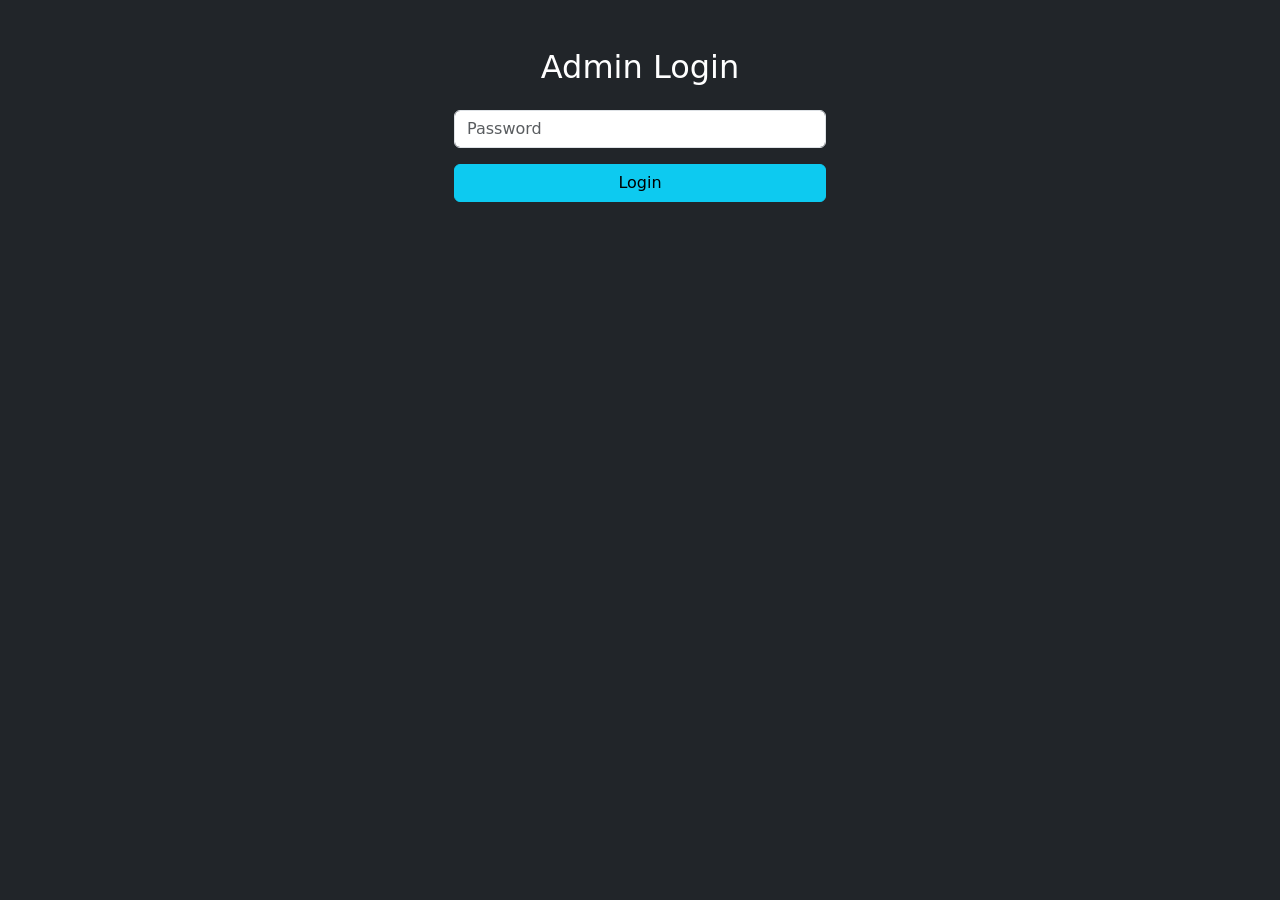
<file: dashboard.html>
<!DOCTYPE html>
<html>
<head>
  <meta charset="UTF-8">
  <title>Dashboard</title>

  <link
    href="https://cdn.jsdelivr.net/npm/bootstrap@5.3.3/dist/css/bootstrap.min.css"
    rel="stylesheet"
  />

  <link rel="stylesheet" href="style.css">
</head>

<body>

<div class="container py-5">
  <div class="dashboard-header">
    <h1>Admin Dashboard</h1>
    <button
      class="btn btn-danger mb-4"
      onclick="logout()"
    >
      Logout
    </button>
  </div>
  <hr>
  <div class="row mb-4">

  <div class="stats-container">

    <div class="card stats-card text-center p-3">

      <h1 id="totalProjects">
        0
      </h1>

      <p>
        Projects
      </p>

    </div>

  </div>

</div>
  <h3>Add Project</h3>

<input
  id="title"
  class="form-control mb-3"
  placeholder="Project Title"
/>

<textarea
  id="desc"
  class="form-control mb-3"
  placeholder="Description"
></textarea>

<input
  id="tech"
  class="form-control mb-3"
  placeholder="Technologies Used"
/>

<input
  id="image"
  class="form-control mb-3"
  placeholder="Image URL"
/>

<input
  id="github"
  class="form-control mb-3"
  placeholder="GitHub URL"
/>

<input
  id="demo"
  class="form-control mb-3"
  placeholder="Live Demo URL"
/>

<button
  id="saveBtn"
  type="button"
  class="btn btn-info"
  onclick="addProject()"
>
  Save Project
</button>
<button
  class="btn btn-success"
  onclick="exportJSON()"
>
  Generate projects.json
</button>
  <hr>

  <h3>Projects</h3>

  <div id="project-list"></div>
  
</div>


<script src="dashboard.js"></script>

</body>
</html>
</file>
<file: style.css>
*, *::before, *::after{
  box-sizing:border-box;
}
body{
  margin:0;
  background:#020617;
  color:white;
  font-family:Poppins;
  overflow-x:hidden;
}
.lux-loader{
  position:fixed;
  inset:0;
  display:flex;
  justify-content:center;
  align-items:center;
  background:
  radial-gradient(
    circle at top,
    #111827,
    #020617 70%
  );
  overflow:hidden;
  z-index:9999;
}
.logo-wrapper{
  position:relative;
  width:180px;
  height:180px;
  display:flex;
  justify-content:center;
  align-items:center;
  animation:
  floatLogo 4s ease-in-out infinite;
}
.logo-ring{
    position:absolute;
    width:320px;
    height:320px;
    border-radius:50%;
    border:6px solid rgba(56,189,248,.35);
    z-index:1;
    animation:rotateRing 15s linear infinite;

    box-shadow:
        0 0 30px rgba(56,189,248,.55),
        0 0 70px rgba(139,92,246,.45);
}
@keyframes rotateRing{
    from{transform:rotate(0deg);}
    to{transform:rotate(360deg);}
}
.hero-logo-wrapper{
    position:relative;
    width:380px;
    height:380px;
    display:flex;
    justify-content:center;
    align-items:center;
    margin:auto;
}
.logo-image{
  width:100px;
  height:100px;
  object-fit:cover;
  border-radius:50%;
  box-shadow:
  0 0 40px
  rgba(139,92,246,.5);
  position: absolute;
  z-index:2;
}
@keyframes floatLogo{
  0%{
    transform:translateY(0px);
  }
  50%{
    transform:translateY(-10px);
  }
  100%{
    transform:translateY(0px);
  }
}
.loader-ring {
  position: absolute;
  width: 125px;
  height: 125px;
  border: 4px solid transparent;
  border-top: 4px solid #00d4ff;
  border-right: 4px solid #00d4ff;
  border-radius: 50%;
  animation: spin 1s linear infinite;
}
@keyframes spin {
  0% {
    transform: rotate(0deg);
  }
  100% {
    transform: rotate(360deg);
  }
}
.navbar-toggler{
  border:none;
  box-shadow:none !important;
}
.navbar::after{
  content:"";
  position:absolute;
  left:0;
  bottom:0;
  width:100%;
  height:1px;
  background:#020617 !important;
  box-shadow:
    0 1px 0 rgba(255,255,255,.12),
    0 12px 30px rgba(255,255,255,.08);
}
.navbar-toggler-icon{
  filter: brightness(0) invert(1);
}
.navbar-brand{
  display:flex;
  align-items:center;
  margin:0 !important;
  padding-top:0 !important;
  padding-bottom:0 !important;
  height:100%;
}
.navbar-nav{
  height:100%;
  display:flex;
  align-items:center;
}
.navbar-logo{
  width:32px;
  height:32px;
  border-radius:50%;
  object-fit:cover;
  box-shadow:0 0 15px rgba(255,255,255,.35);
}
.nav-link{
  color:white !important;
  position: relative;
  transition:.3s;
}
.nav-link:hover{
  transform: translateY(-3px);
  text-shadow:
  0 0 8px rgba(56,189,248,.9),
  0 0 18px rgba(139,92,246,.7),
  0 0 28px rgba(56,189,248,.6);
}
.nav-link:hover::after,
.nav-link:focus::after,
.nav-link:active::after{
  content:"";
  position:absolute;
  left:12px;
  bottom:0;
  width:70%;
  height:2px;
  background:#38bdf8;
  box-shadow:0 0 10px #38bdf8;
}
.nav-link:active {
  color:#38bdf8 !important;
  box-shadow: 0 0 12px 11px white;
  text-shadow:0 0 10px rgba(56,189,248,1);
  font-weight:600;
}
.navbar .container-fluid{
  padding-left:0 !important;
  padding-right:0 !important;
}
.hero-section{
  min-height:auto/*70vh*/;
  display:flex;
  align-items:center;
  padding-top:100px;
  padding-bottom:40px;
}
.hero-badge{
  color:#38bdf8;
  font-size:20px;
  font-weight:600;
}
.hero-title{
  font-size:90px;
  font-weight:800;
  line-height:1;
  margin:10px 0;
  text-shadow:0 0 30px rgba(56,189,248,.4);
}
.hero-title .text-info{
  color:#38bdf8;
}
.hero-buttons{
  display:flex;
  gap:20px;
  flex-wrap:wrap;
}
.hero-subtitle{
  font-size:1.2rem;
  color:#94a3b8;
  margin:25px 0;
  max-width:550px;
  line-height:1.8;
}
.hero-stats{
  display:flex;
  gap:40px;
  flex-wrap:wrap;
}
.stat-item h3{
  color:#38bdf8;
  margin:0;
}
.stat-item span{
  color:#94a3b8;
}
.hero-section .row {
  width: 100%;
  align-items: center;
}

.hero-section .col-lg-6:last-child {
  display: flex;
  justify-content: flex-end;
}
.hero-logo{
  width:280px;
  height:280px;
  border-radius:50%;
  object-fit:cover;
  position:relative;
  z-index:2;
  animation:floatHero 5s ease-in-out infinite;
  box-shadow:
        0 0 35px rgba(56,189,248,.45),
        0 0 70px rgba(139,92,246,.35);
}
@keyframes flyNavbar{
  0%{
    transform:
    translate(0,0)
    scale(1);
    opacity:1;
  }
  25%{
    transform:
    translate(-60px,-40px)
    scale(.92);
  }
  50%{
    transform:
    translate(-180px,-120px)
    scale(.75);
  }
  75%{
    transform:
    translate(-360px,-220px)
    scale(.45);
  }
  100%{
    transform:
    translate(-520px,-320px)
    scale(.22);
    opacity:0;
  }
}
.container,.navbar,section,footer{
  animation:
  appFade 1.5s ease;
}
@keyframes appFade{
  from{
    opacity:0;
    transform:translateY(20px);
  }
  to{
    opacity:1;
    transform:translateY(0);
  }
}
.project-image{
  width:100%;
  height:260px;
  object-fit:cover;
  border-radius:18px;
  margin-bottom:20px;
}
.project-card,.about-card{
  background:#111827;
  padding:35px;
  border-radius:24px;
  transition:.4s;
}
.project-card .btn{
  display:flex;
  justify-content:center;
  align-items:center;
}
.project-card{
  background:linear-gradient(180deg,#111827,#0f172a);
  border:1px solid rgba(56,189,248,.08);
}
.project-card:hover{
  transform:translateY(-10px);
  background:#1e293b;
}
.contact-form{
  display:flex;
  flex-direction:column;
  gap:20px;
  max-width:700px;
  margin:auto;
}
.skills-grid {
  display: grid !important;
  grid-template-columns: repeat(auto-fit, minmax(140px, 1fr));
  gap: 20px;
  padding: 0;
  margin: 40px 0 0 0;
  list-style: none;
  perspective: 1000px;
}
.skill-card{
  text-align:center;
  padding:25px;
  border-radius:20px;
  background:rgba(255,255,255,.05);
  border:1px solid rgba(255,255,255,.1);
  backdrop-filter:blur(10px);
  transition:.3s;
  transform-style: preserve-3d;
  transition: transform 0.4s ease, box-shadow 0.4s ease;
  will-change: transform;
  opacity:0;
  transform:translateY(40px);
  animation:skillAppear .8s ease forwards;
}
.skill-card:nth-child(1){animation-delay:.1s;}
.skill-card:nth-child(2){animation-delay:.2s;}
.skill-card:nth-child(3){animation-delay:.3s;}
.skill-card:nth-child(4){animation-delay:.4s;}
.skill-card:nth-child(5){animation-delay:.5s;}
.skill-card:nth-child(6){animation-delay:.6s;}

@keyframes skillAppear{
  from{
    opacity:0;
    transform:translateY(40px);
  }
  to{
    opacity:1;
    transform:translateY(0);
  }
}
.skill-card:hover{
  transform: translateY(-10px) rotateX(10deg) rotateY(-10deg) scale(1.05);
  box-shadow: 0 20px 40px rgba(56, 189, 248, 0.25);
}
.skill-icon{
  font-size:40px;
  margin-bottom:12px;
  transition: transform 0.4s ease;
}
.skill-icon img{
  width: 45px;
  height: 45px;
  object-fit: contain;
  transition: transform 0.3s ease;
}
.skill-card h5{
  margin:0;
}
.skill-card:hover .skill-icon img{
  transform: scale(1.15);
}
.skill-icon i{
  font-size: 42px;
  color: #38bdf8;
  transition: transform 0.3s ease, color 0.3s ease;
}
.skill-card:hover .skill-icon i{
  transform: scale(1.2);
  color: #8b5cf6;
}
.light-theme .skill-card{
  background:white;
  color:#111827;
  border:1px solid rgba(15,23,42,.1);
}
.contact-form input,.contact-form textarea{
  padding:18px;
  border:none;
  border-radius:16px;
  background:#111827;
  color:white;
}
textarea{
  min-height:180px;
}
.section-title{
  font-size:48px;
  font-weight:bold;
  margin-bottom:50px;
}
.dark-theme{
  min-height:100vh;
  color:white;
  background-color:#020617;
  background-image:radial-gradient( rgba(255,255,255,.08) 0.7px,transparent 0.7px);
  background-size:140px 140px;
}
.container-fluid{
  align-items:center !important;
}
.dark-theme .navbar{
  min-height:72px !important;
  padding:15px 20px !important;
}
.light-theme{
  background:#f8fafc;
  color:#111827;
  min-height:100vh;
  transition:.4s;
}
.light-theme .glass-card,.light-theme .skill-card,.light-theme .project-card,.light-theme .about-card{
  background:white;
  color:#111827;
}
.light-theme .btn-outline-light,.light-theme .btn-outline-light:link,.light-theme .btn-outline-light:visited{
  color:black !important;
  border:2px solid black !important;
}
.dark-theme .btn-outline-light{
  color:white !important;
  border:2px solid white !important;
  background:transparent !important;
}
.dark-theme .theme-btn{
  color:white !important;
  border:2px solid white !important;
}
.light-theme .theme-btn{
  color:#111827 !important;
  border:2px solid #111827 !important;
}
.btn-outline-light{
  color:white;
  border:2px solid white;
  background:transparent;
}
.light-theme .navbar-toggler{
  border:2px solid #000 !important;
}
.light-theme .navbar{
  background:white !important;
  min-height:72px !important;
  padding:15px 20px !important;
  border-bottom:1px solid rgba(0,0,0,.08) !important;
  box-shadow:0 8px 30px rgba(0,0,0,.15) !important;
}
.light-theme .navbar::after{
  display:none;
}
.light-theme .nav-link{
  color:black !important;
}
.light-theme .navbar-collapse{
  background:white !important;
  border-radius:10px;
}
.light-theme .nav-link:hover{
  color:#38bdf8 !important;
}
.light-theme .navbar-toggler-icon{
  filter: brightness(0);
}
.btn-info{
  background:linear-gradient( 135deg, #38bdf8, #8b5cf6);
  border:none;
  color:white;
  font-weight:bold;
  transition:.4s;
}
.btn-info:hover{
  transform:translateY(-3px);
  box-shadow:
  0 10px 25px
  rgba(139,92,246,.5);
}
.light-theme .btn-outline-light:hover{
  background:#0f172a !important;
  color:white !important;
}
.theme-btn{
  position:fixed;
  width:90px;
  top:82px;
  right:30px;
  z-index:1200;
  border-radius:30px;
  padding:10px 22px;
  backdrop-filter:blur(10px);
  background:rgba(255,255,255,.05);
  border:1px solid rgba(255,255,255,.15);
  transition:.4s;
}
.theme-btn:hover{
  transform:translateY(-3px);
  background:rgba(255,255,255,.12);
  box-shadow:0 10px 25px rgba(139,92,246,.35);
}
.stats-card{
  width:220px;
  height:120px;
  margin:auto;
  border-radius:20px;
  text-align:center;
  padding:25px;
}
.navbar{
  position:fixed;
  min-height:72px !important;
  width:100%;
  top:0;
  left:0;
  z-index:10;
  display:flex;
  align-items:center;
  justify-content:space-between;
  padding:18px 40px;
  background:#0f172a !important;
  border-bottom:1px solid rgba(56,189,248,.15);
  box-shadow:0 8px 30px rgba(0,0,0,.45);
}
.back-to-top{
  position:fixed;
  bottom:80px;
  right:30px;
  width:55px;
  height:55px;
  border:none;
  border-radius:50%;
  background:linear-gradient(135deg,#38bdf8,#8b5cf6);
  color:white;
  font-size:24px;
  cursor:pointer;
  z-index:1000;
  box-shadow:0 5px 20px rgba(139,92,246,.4);
  transition:.3s;
}
.back-to-top:hover{
  transform:translateY(-5px);
  box-shadow:0 10px 25px rgba(139,92,246,.6);
}
.form-message{
  margin-top:15px;
  text-align:center;
  font-weight:600;
  color:#38bdf8;
}

/* ===== MEDIA QUERIES ===== */
@media(max-width:1200px){
  .hero-title{
    font-size:70px;
  }
}
@media(min-width:992){
  .light-theme .navbar-collapse{
    padding:0 !important;
  }
}
@media(max-width:992px){
  .hero-logo{
    width:220px;
    height:220px;
  }
  .logo-ring{
    width:280px;
    height:280px;
  }
 .hero-stats{
    justify-content:center;
  }
  .hero-buttons{
    justify-content:center;
  }
  .hero-subtitle{
    margin-left:auto;
    margin-right:auto;
    text-align:center;
  }
  .navbar{
    padding:20px 30px !important;
  }
  .navbar-nav{
    gap:18px !important;
  }
  .light-theme .navbar-nav .nav-link{
    color:black !important;
  }
  .hero-title{
    font-size:58px;
    text-align:center;
  }
  .btn-info{
    width:100%;
  }
  .section-title{
    text-align:center;
  }
  .skill-card,.project-card{
    margin-bottom:20px;
  }
}
@media (max-width:768px){
  .navbar-collapse{
    margin-top:15px;
    background:#020617;
    border-radius:15px;
    padding:15px;
  }
  .navbar-nav{
    gap:0 !important;
  }
  .nav-link{
    padding:8px 0;
    font-size:14px;
    text-align:center;
  }
  .navbar-logo{
    width:28px;
    height:28px;
  }
  .hero-title{
    font-size:44px;
    line-height:1.2;
  }
  .logo-wrapper{
    width:160px;
    height:160px;
  }
  .logo-image{
    width:80px;
    height:80px;
  }
  .section-title{
    font-size:36px;
    margin-bottom:30px;
  }
  .contact-form input,.contact-form textarea{
    padding:15px;
  }
  .theme-btn{
      top: 120px;
      right:15px;
      padding: 8px 16px;
      font-size:14px;
   }
  .hero-section{
    min-height:auto;
    padding-top:100px;
    padding-bottom:30px;
    text-align:center;
  }
  .hero-title{
    font-size:52px;
    line-height:1.1;
  }
  .hero-buttons{
    justify-content:center;
  }
  .hero-logo{
    width:200px;
    height:200px;
  }
  .logo-ring{
    width:260px;
    height:260px;
  }
  #skills{
    padding-top:0 !important;
  }
  .navbar{
    padding:15px 20px !important;
  }
}
@media(max-width:576px){
  body{
    overflow-x:hidden;
  }
  .navbar{
    padding:15px !important;
  }
  .nav-link{
    font-size:14px;
  }
  .hero-title{
    font-size:34px;
  }
  .container{
    padding-left:20px !important;
    padding-right:20px !important;
  }
  .glass-card,.skill-card,.project-card,.about-card{
    padding:22px !important;
    border-radius:20px;
  }
  .section-title{
    font-size:30px;
    margin-bottom:35px;
  }
  .btn-info{
    width:100%;
  }
  footer{
    padding:25px 15px;
  }
}
@media(max-width:400px){
  .hero-title{
    font-size:28px;
  }
  .section-title{
    font-size:25px;
  }
  .navbar-nav{
    gap:10px !important;
  }
  .nav-link{
    font-size:13px;
  }
  .logo-image{
    width:65px;
    height:65px;
  }
}
</file>
